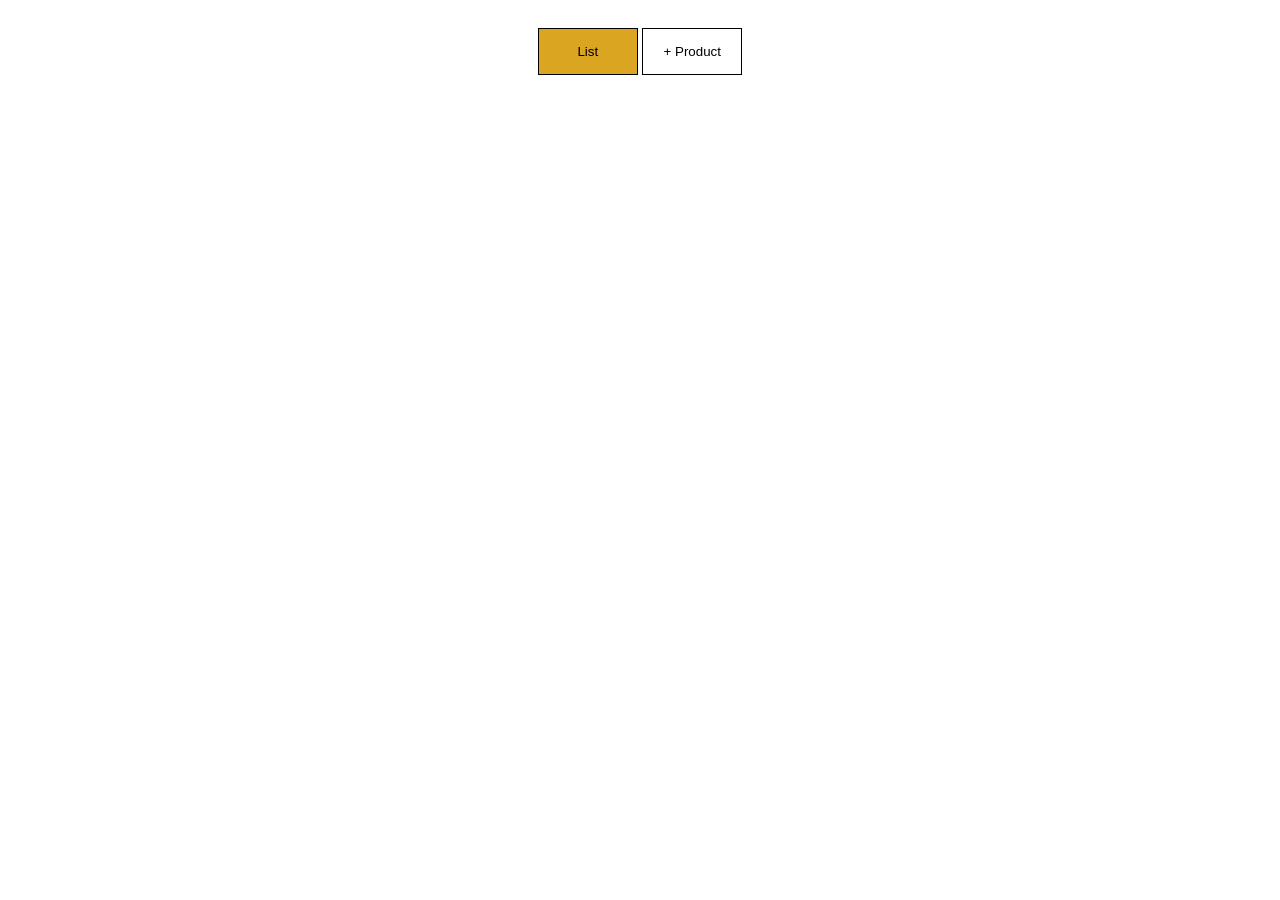
<file: assignment1/index.html>
<!DOCTYPE html>
<html lang="en">
<head>
    <meta charset="UTF-8">
    <meta name="viewport" content="width=device-width, initial-scale=1.0">
    <link rel="stylesheet" href="style.css">
    <title>Product</title>
</head>
<body>
    <div class="container">
        <div id="product-display-panel"></div>
        <div>
            <button class="list-button" onclick="products.displayProducts()">List</button>
            <button class="add-product-button" onclick="products.showAddProductForm()">+ Product</button>
        </div>
        <div id="add-product-panel"></div>
    </div>
    <script src="script.js"></script>
</body>
</html>
</file>
<file: assignment1/style.css>
body{
    font-family: Arial, Helvetica, sans-serif;
    font-size: 16px;
}

p{
    margin: 0;
}

form{
    width: 700px;
}

.container{
    display: flex;
    flex-direction: column;
    align-items: center;
    row-gap: 20px;;
}

.visible-panel{
    border: 1px solid black;
    width: 100%;
    max-width: 700px;
}

.list-button,
.add-product-button{
    color: black;
    border: 1px solid black;
    width: 100px;
    padding-block:  15px;
}

.list-button{
    background-color: goldenrod;
}

.add-product-button{
    background-color: white;
}

.field-label{
    font-weight: bold;
}

.list-container{
    border: 1px solid black;
    border-radius: 30px;
    max-width: 700px;
    padding-inline:20px;
    margin: 15px;;
}

.form-container{
    padding: 15px 60px;
    border: 1px solid black;
    display: flex;
    flex-direction: column;
    row-gap: 10px;
}

.form-field{
    display: flex;
    flex-direction: row;
    justify-content: space-between;
    align-items: center;
    column-gap: 50px;
}

.form-input{
    padding: 8px 18px;
    width: 100%;
    max-width: 300px;
}

.action-button-container{
    display: flex;
    justify-content: end;
    column-gap: 10px;
}

.submit-button,
.cancel-button{
    color: black;
    border: 1px solid black;
    padding-block: 10px;
    width: 100px;
}

.submit-button{
    background-color: goldenrod;
}

.cancel-button{
    background-color: green;
}
</file>
